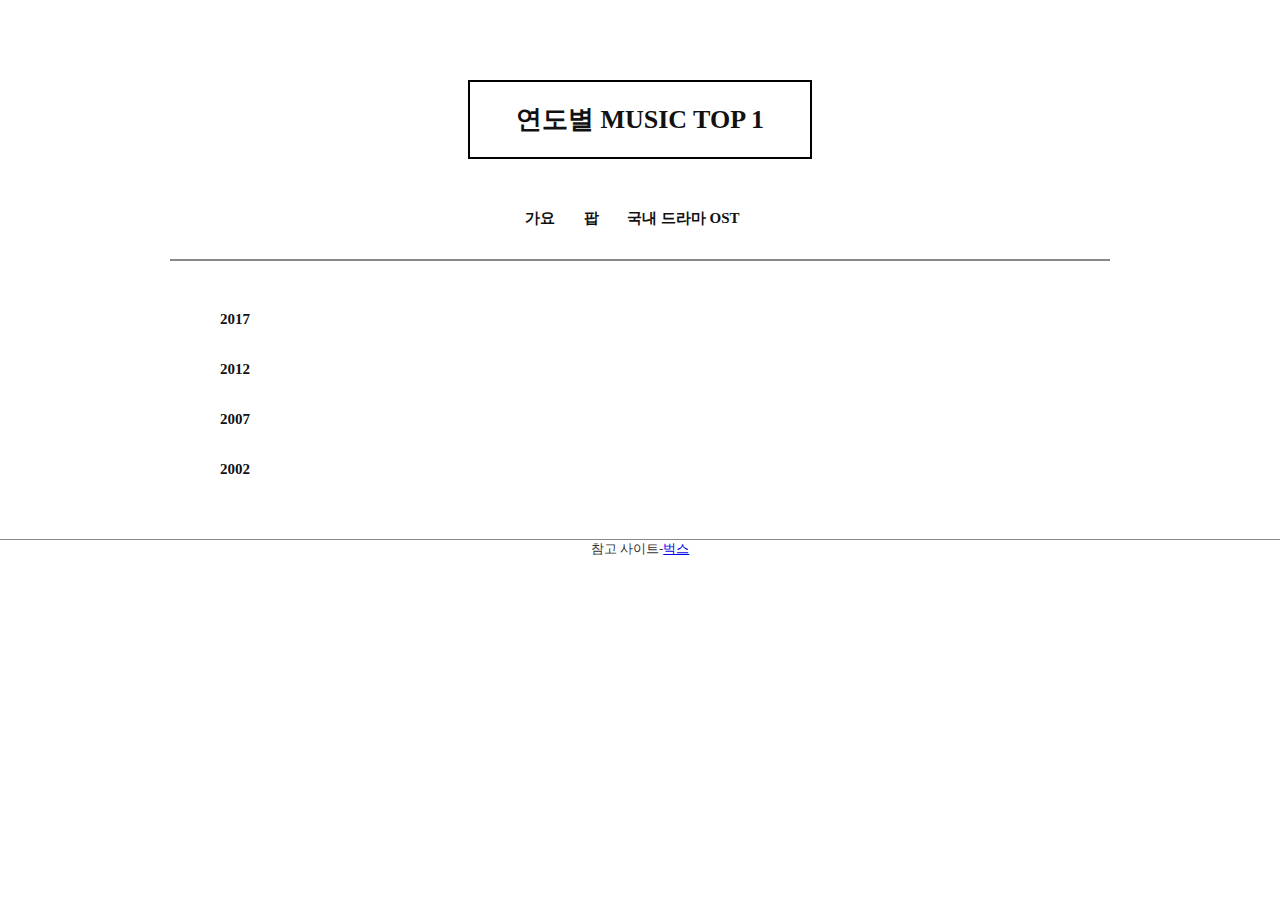
<file: 1.html>
<!DOCTYPE html>
<html>
	<head>
		<meta charset="utf-8">
		<title>music TOP1</title>
		<link href="CSS/IThink.css" rel="stylesheet" type="text/css">
	</head>
	<body>
		<div id="wrapBody">
			<h1><a href="home.html">연도별 MUSIC TOP 1</a></h1>
			<header><!--머릿말-->
				<nav><!--메뉴-->
					<ul>
						<li><a href="1.html">가요</a></li>
						<li><a href="2.html">팝</a></li>
						<li><a href="3.html">국내 드라마 OST</a></li>
					</ul>
				</nav>
			</header>
        <div id="year">
          <li onclick="ShowTab('0')"><a href="#">2017</a></li>
          <li onclick="ShowTab('1')"><a href="#">2012</a></li>
          <li onclick="ShowTab('2')"><a href="#">2007</a></li>
          <li onclick="ShowTab('3')"><a href="#">2002</a></li>
        </div>

        <div id="tab_0"  class="tabcontent">
          <img src="images/2017-1.png" id="img">
        <div id="cont">
          <h2>2017년 베스트 가요 TOP1</h2><br>
          <h3>첫눈처럼 너에게 가겠다</h3><br>
          <p>아티스트	에일리(Ailee)<br>
            앨범종류	OST<br>
            발매일	  2017.01.07<br>
            장르  	OST<br>
            스타일	  TV 드라마<br>
            기획사 	Stone Music Entertainment, 화앤담픽쳐스</p>
          </div>
        </div>

        <div id="tab_1"  class="tabcontent">
          <img src="images/2012-1.png" id="img">
          <div id="cont">
            <h2>2012년 베스트 가요 TOP1</h2><br>
            <h3>강남스타일</h3><br>
            <p>아티스트	  싸이<br>
              앨범종류   정규<br>
              발매일	  2012.07.15<br>
              장르  	랩/힙합,발라드/댄스/팝<br>
              스타일	  댄스 팝,팝랩<br>
              기획사 	YP Entertainment</p>
            </div>
          </div>
          <div id="tab_2"  class="tabcontent">
            <img src="images/2007-1.png" id="img">
            <div id="cont">
              <h2>2007년 베스트 가요 TOP1</h2><br>
              <h3>Tell me</h3><br>
              <p>아티스트	원더걸스<br>
                앨범종류	정규<br>
                발매일	  2007.09.13<br>
                장르  	발라드/댄스/팝<br>
                스타일	  댄스 팝,틴 팝<br>
                기획사 	JYP Entertainment</p>
              </div>
            </div>
            <div id="tab_3"  class="tabcontent">
              <img src="images/2002-1.png" id="img">
              <div id="cont">
                <h2>2002년 베스트 가요 TOP1</h2><br>
                <h3>No.1</h3><br>
                <p>아티스트	보아<br>
                  앨범종류	정규<br>
                  발매일	  2002.04.12<br>
                  장르  	발라드/댄스/팝<br>
                  스타일	  댄스 팝<br>
                  기획사 	S.M.Entertainment</p>
                </div>
              </div>
        </div>
		<script type="text/javascript" src="tab.js"></script>

		<footer><!--꼬릿말-->
			<span > 참고 사이트-<a rel="license" href="https://music.bugs.co.kr/years">벅스</a><br /></span>
		</footer>
	</body>
</html>
</file>
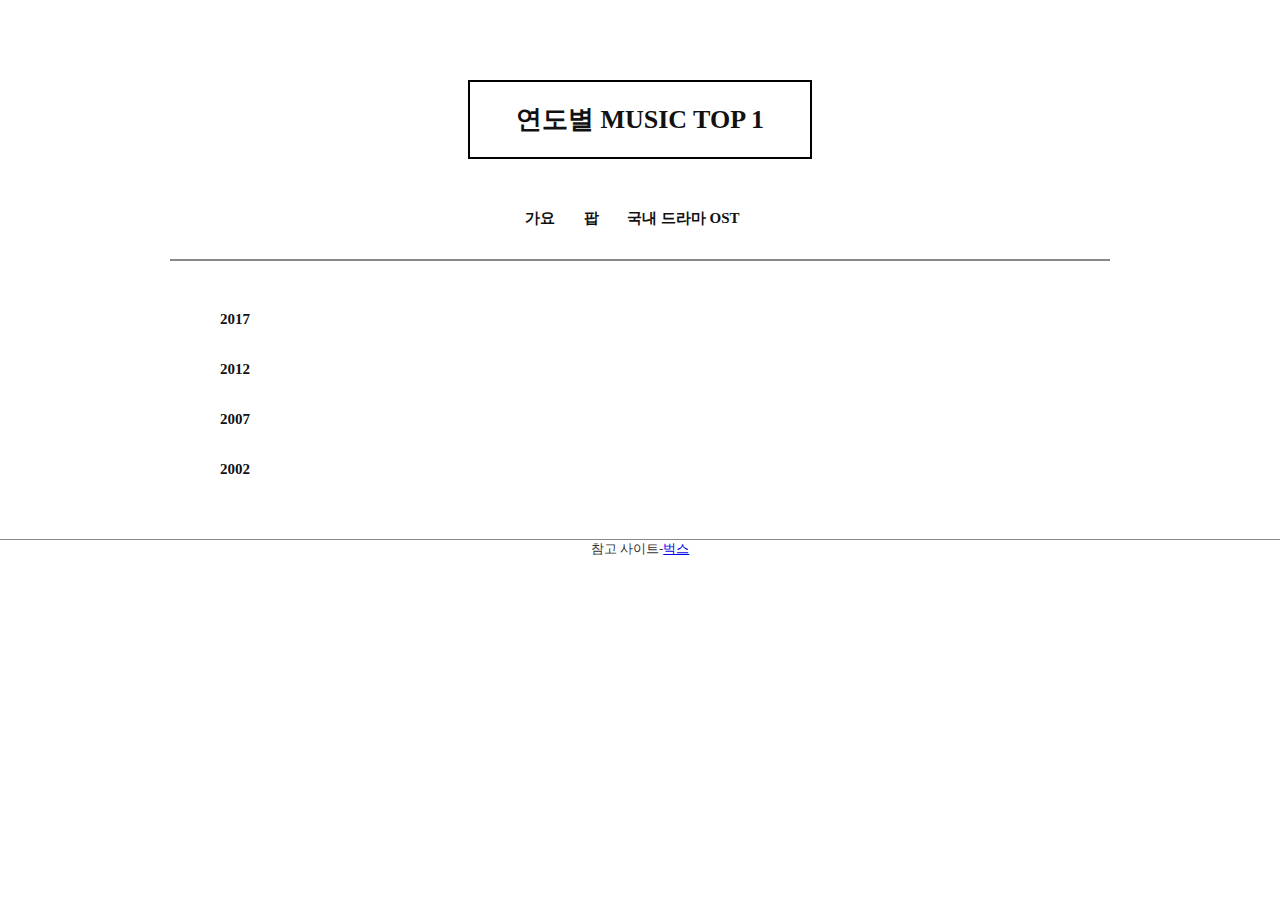
<file: 2.html>
<!DOCTYPE html>
<html>
	<head>
		<meta charset="utf-8">
		<title>music TOP1</title>
		<link href="CSS/IThink.css" rel="stylesheet" type="text/css">
	</head>
	<body>
		<div id="wrapBody">
			<h1><a href="home.html">연도별 MUSIC TOP 1</a></h1>
			<header><!--머릿말-->
				<nav><!--메뉴-->
					<ul>
						<li><a href="1.html">가요</a></li>
						<li><a href="2.html">팝</a></li>
						<li><a href="3.html">국내 드라마 OST</a></li>
					</ul>
				</nav>
			</header>

        <div id="year">
          <li onclick="ShowTab('0')"><a href="#">2017</a></li>
          <li onclick="ShowTab('1')"><a href="#">2012</a></li>
          <li onclick="ShowTab('2')"><a href="#">2007</a></li>
          <li onclick="ShowTab('3')"><a href="#">2002</a></li>
        </div>

        <div id="tab_0"  class="tabcontent">
          <img src="images/2017-2.png" id="img">
        <div id="cont">
          <h2>2017년 베스트 팝 TOP1</h2><br>
          <h3>Shape Of You</h3><br>
          <p>아티스트	Ed Sjeeran<br>
            앨범종류	정규<br>
            발매일	  2017.03.03<br>
            장르  	락, 팝<br>
            스타일	  팝 락<br>
            기획사 	Atlantic Records UK</p>
          </div>
        </div>

        <div id="tab_1"  class="tabcontent">
          <img src="images/2012-2.png" id="img">
          <div id="cont">
            <h2>2012년 베스트 팝 TOP1</h2><br>
            <h3>Somebody That I Used To Know</h3><br>
            <p>아티스트	  Gotye<br>
              앨범종류   정규<br>
              발매일	  2011.12.14<br>
              장르  	락,팝<br>
              스타일	  팝 락,인디 락<br>
              기획사 	유니버셜뮤직코리아</p>
            </div>

          </div>
          <div id="tab_2"  class="tabcontent">
            <img src="images/2007-2.png" id="img">
            <div id="cont">
              <h2>2007년 베스트 팝 TOP1</h2><br>
              <h3>Deja Vu</h3><br>
              <p>아티스트	Beyonce<br>
                앨범종류	정규<br>
                발매일	  2006.09.04<br>
                장르  	팝,알앤비/소울<br>
                스타일	  댄스 팝,어반<br>
                기획사 	Sony Music</p>
              </div>
            </div>
            <div id="tab_3"  class="tabcontent">
              <img src="images/2002-2.png" id="img">
              <div id="cont">
                <h2>2002년 베스트 팝 TOP1</h2><br>
                <h3>Complicated</h3><br>
                <p>아티스트	Avril Lavigne<br>
                  앨범종류	정규<br>
                  발매일	  2002.06.04<br>
                  장르  	락,팝<br>
                  스타일	  팝 락,모던 락<br>
                  기획사 	Sony Music</p>
                </div>
              </div>
        </div>
		<script type="text/javascript" src="tab.js"></script>
		<footer><!--꼬릿말-->
			<span > 참고 사이트-<a rel="license" href="https://music.bugs.co.kr/years">벅스</a><br /></span>
		</footer>
	</body>
</html>
</file>
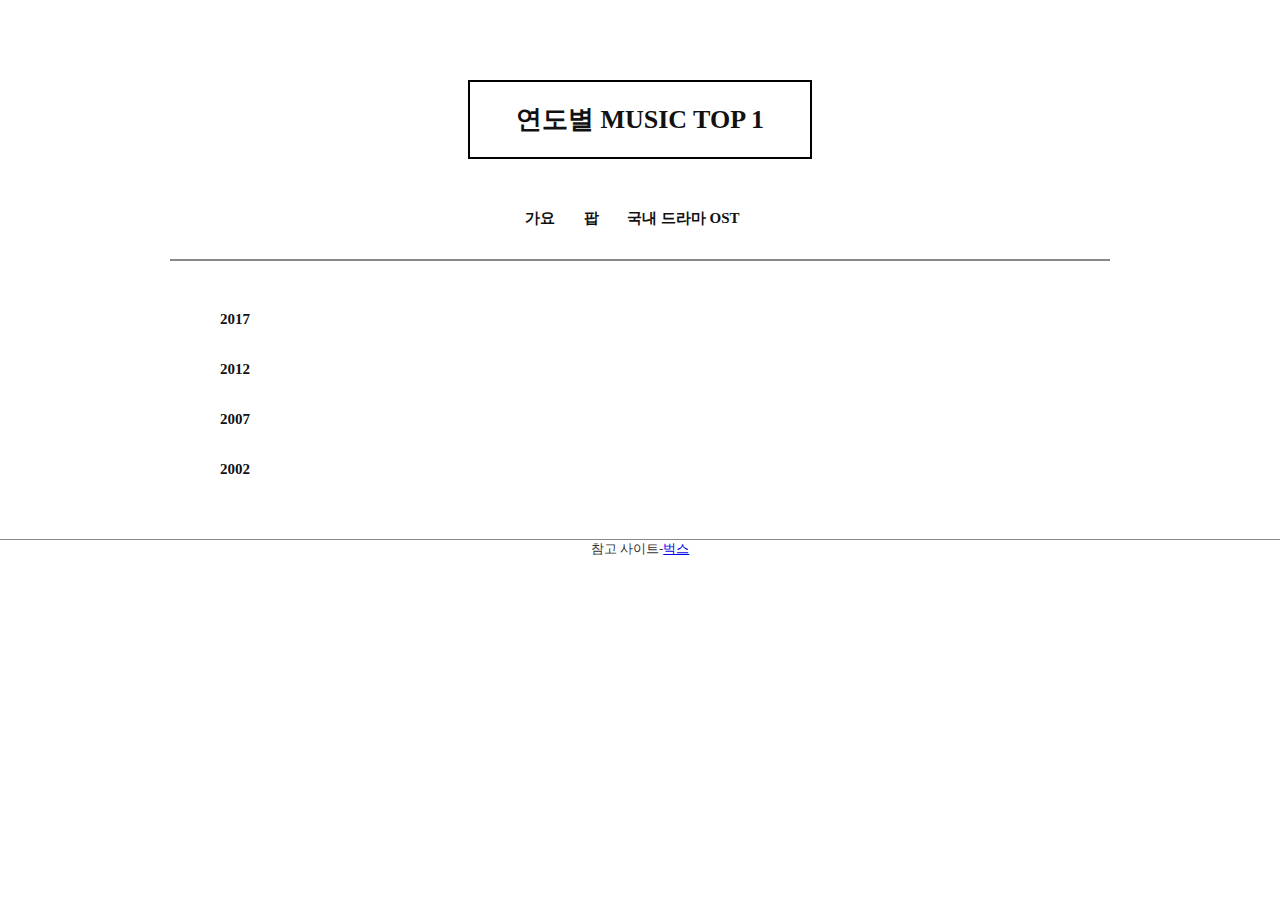
<file: 3.html>
<!DOCTYPE html>
<html>
	<head>
		<meta charset="utf-8">
		<title>music TOP1</title>
		<link href="CSS/IThink.css" rel="stylesheet" type="text/css">
	</head>
	<body>
		<div id="wrapBody">
			<h1><a href="home.html">연도별 MUSIC TOP 1</a></h1>
			<header><!--머릿말-->
				<nav><!--메뉴-->
					<ul>
						<li><a href="1.html">가요</a></li>
						<li><a href="2.html">팝</a></li>
						<li><a href="3.html">국내 드라마 OST</a></li>
					</ul>
				</nav>
			</header>

        <div id="year">
          <li onclick="ShowTab('0')"><a href="#">2017</a></li>
          <li onclick="ShowTab('1')"><a href="#">2012</a></li>
          <li onclick="ShowTab('2')"><a href="#">2007</a></li>
          <li onclick="ShowTab('3')"><a href="#">2002</a></li>
        </div>

        <div id="tab_0"  class="tabcontent">
          <img src="images/2017-3.png" id="img">
        <div id="cont">
          <h2>2017년 베스트 국내드라마OST TOP1</h2><br>
          <h3>어쩌면 내일은</h3><br>
          <p>아티스트	동경소녀<br>
            앨범종류	ost<br>
            발매일	  2017.10.21<br>
            장르  	발라드/댄스/팝.OST<br>
            스타일	  발라드,TV드라마<br>
            기획사 	Signal Entertainment</p>
          </div>
        </div>

        <div id="tab_1"  class="tabcontent">
          <img src="images/2012-3.png" id="img">
          <div id="cont">
            <h2>2012년 베스트 국내드라마OST TOP1</h2><br>
            <h3>너 때문에</h3><br>
            <p>아티스트	  Various Aritsts<br>
              앨범종류   OST<br>
              발매일	  2012.03.26<br>
              장르  	OST<br>
              스타일	  TV드라마<br>
              기획사 	다날엔터테인먼트</p>
            </div>

          </div>
          <div id="tab_2"  class="tabcontent">
            <img src="images/2007-3.png" id="img">
            <div id="cont">
              <h2>2007년 베스트 국내드라마OST TOP1</h2><br>
              <h3>슬픈 약속</h3><br>
              <p>아티스트	Various Aritsts<br>
                앨범종류	OST<br>
                발매일	  2007.02.22<br>
                장르  	OST<br>
                스타일	  TV드라마<br>
                기획사 	노트뮤직</p>
              </div>
            </div>

            <div id="tab_3"  class="tabcontent">
              <img src="images/2002-3.png" id="img">
              <div id="cont">
                <h2>2002년 베스트 국내드라마OST TOP1</h2><br>
                <h3>영웅주의</h3><br>
                <p>아티스트	Various Aritsts<br>
                  앨범종류	OST<br>
                  발매일	  2002.10<br>
                  장르  	OST<br>
                  스타일	  액션,드라마,TV시리즈<br>
                  유통사 	RIAK</p>
                </div>
              </div>
        </div>
		<script type="text/javascript" src="tab.js"></script>
		<footer><!--꼬릿말-->
			<span > 참고 사이트-<a rel="license" href="https://music.bugs.co.kr/years">벅스</a><br /></span>
		</footer>
	</body>
</html>
</file>
<file: CSS/IThink.css>
*
{
	margin: 0;
	padding: 0;
}
body
{
	font-size: 13px;
	color: #333;
}
#wrapBody
{
	width:940px;
	margin-right: auto;
	margin-left: auto;
}
h1 {
  color:black;
  text-align: center;
  width: 300px;
  padding: 20px;
  margin-top: 80px;
  margin-bottom: 50px;
  margin-left: auto;
  margin-right: auto;
	border: 2px solid black;
}
h1 a {
	text-decoration: none;
	color: #111;
}
h2 {
	padding-top: 30px;
}
header
{
	height: 50px;
	border-bottom: 2px #888 solid;
}
nav
{
	text-align: center;
}
nav ul li
{
	display: inline;
	float: center;
	list-style: none;
	margin-right: 20px;
	text-align: center;
}
nav a
{
	text-decoration: none;
	padding: 5px;
	font-weight: bold;
	color: #111;
	font-size: 15px;
}
#wrapArticle
{
	margin: 50px 0 50px 0;
}

#mainImage
{
	padding-top: 30px;
	display: block;
	margin-left: auto;
	margin-right: auto;
}
#year{
	text-decoration: none;
	display: grid;
	list-style: none;
	float:left;
	width:100px;
	padding-left:50px;
	height: 200px;
	padding-top: 50px;
}
li a{
	text-decoration: none;
	font-weight: bold;
	color: #111;
	font-size: 15px;
	padding-right:0px;
}
img{
	float: left;
	padding-top: 30px;
	display:block;
	width: 25%;
	height: 25%;
}
h1{
	float: center;
}
h4{
	color:black;
	text-align: center;
	width: 300px;
	padding: 20px;
	margin-top: 80px;
	margin-bottom: 50px;
	margin-left: auto;
	margin-right: auto;
	font-size: 25px;
}
.tabcontent {
	display: none;
}
/* Style the tab content */
.tabcontent.current {
	display: block;
}
footer
{
	height: 60px;
	border-top: 1px #888 solid;
	text-align: center;
  position:absolute;
  bottom:0;
  width:100%;
  height:40%;
}
#cont
{
	padding-left:400px;
}
</file>
